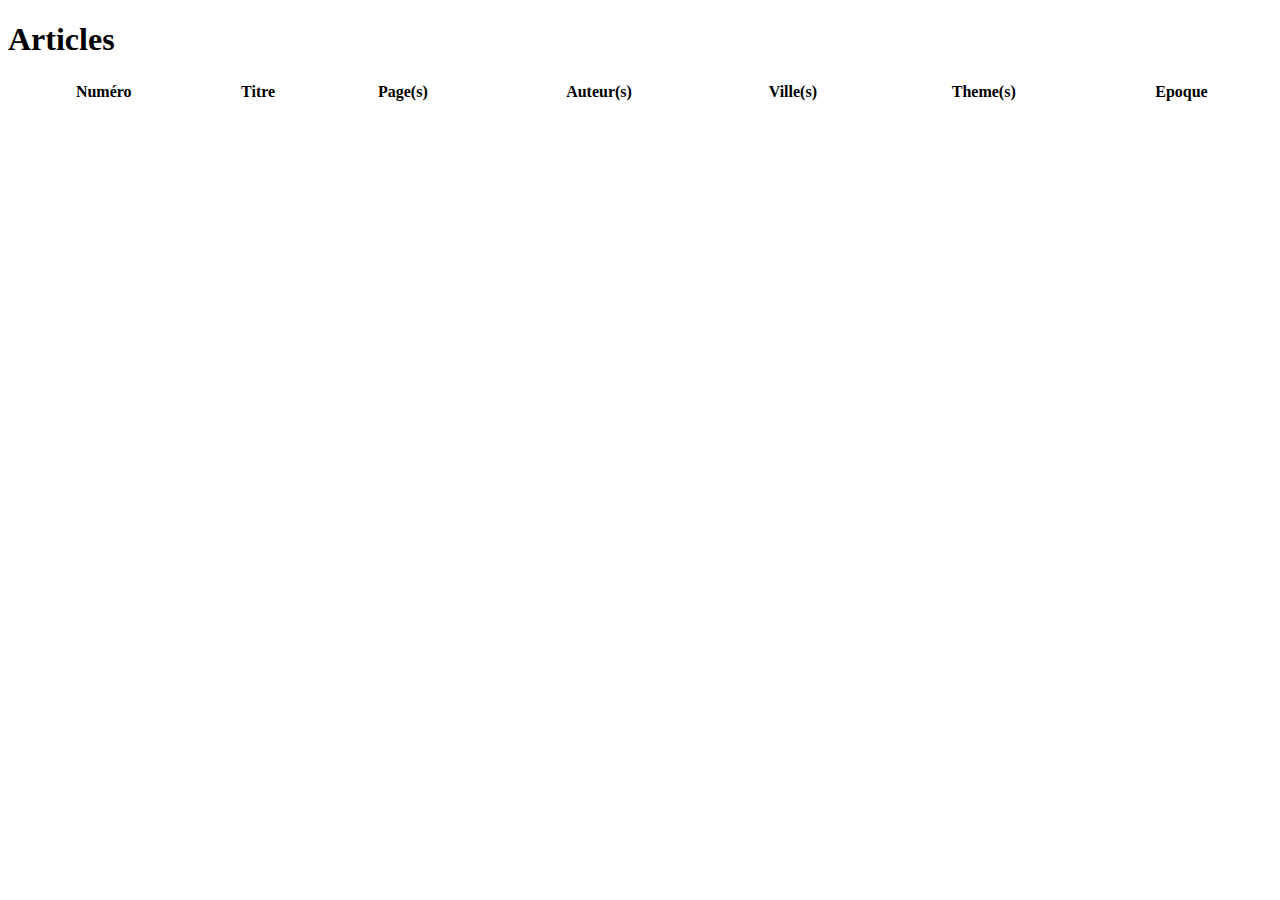
<file: articles.html>
<!DOCTYPE html>
<html lang="fr">
<head>
    <meta charset="UTF-8">
    <title>Articles</title>
    <link rel="stylesheet" href="https://cdn.datatables.net/1.13.6/css/jquery.dataTables.min.css">
</head>
<body>
    <h1>Articles</h1>
    <table id="articles-table" class="display" style="width:100%">
        <thead>
            <tr>
                <th>Numéro</th>
                <th>Titre</th>
                <th>Page(s)</th>
                <th>Auteur(s)</th>
                <th>Ville(s)</th>
                <th>Theme(s)</th>
                <th>Epoque</th>
            </tr>
        </thead>
    </table>
    <script src="https://code.jquery.com/jquery-3.7.0.min.js"></script>
    <script src="https://cdn.datatables.net/1.13.6/js/jquery.dataTables.min.js"></script>
    <script>
        $(document).ready(function() {
            $('#articles-table').DataTable({
                ajax: 'articles.csv',
                columns: [
                    { data: 'Numéro' },
                    { data: 'Titre' },
                    { data: 'Page(s)' },
                    { data: 'Auteur(s)' },
                    { data: 'Ville(s)' },
                    { data: 'Theme(s)' },
                    { data: 'Epoque' }
                ],
                dom: 'Bfrtip',
                paging: true
            });
        });
    </script>
</body>
</html>
</file>
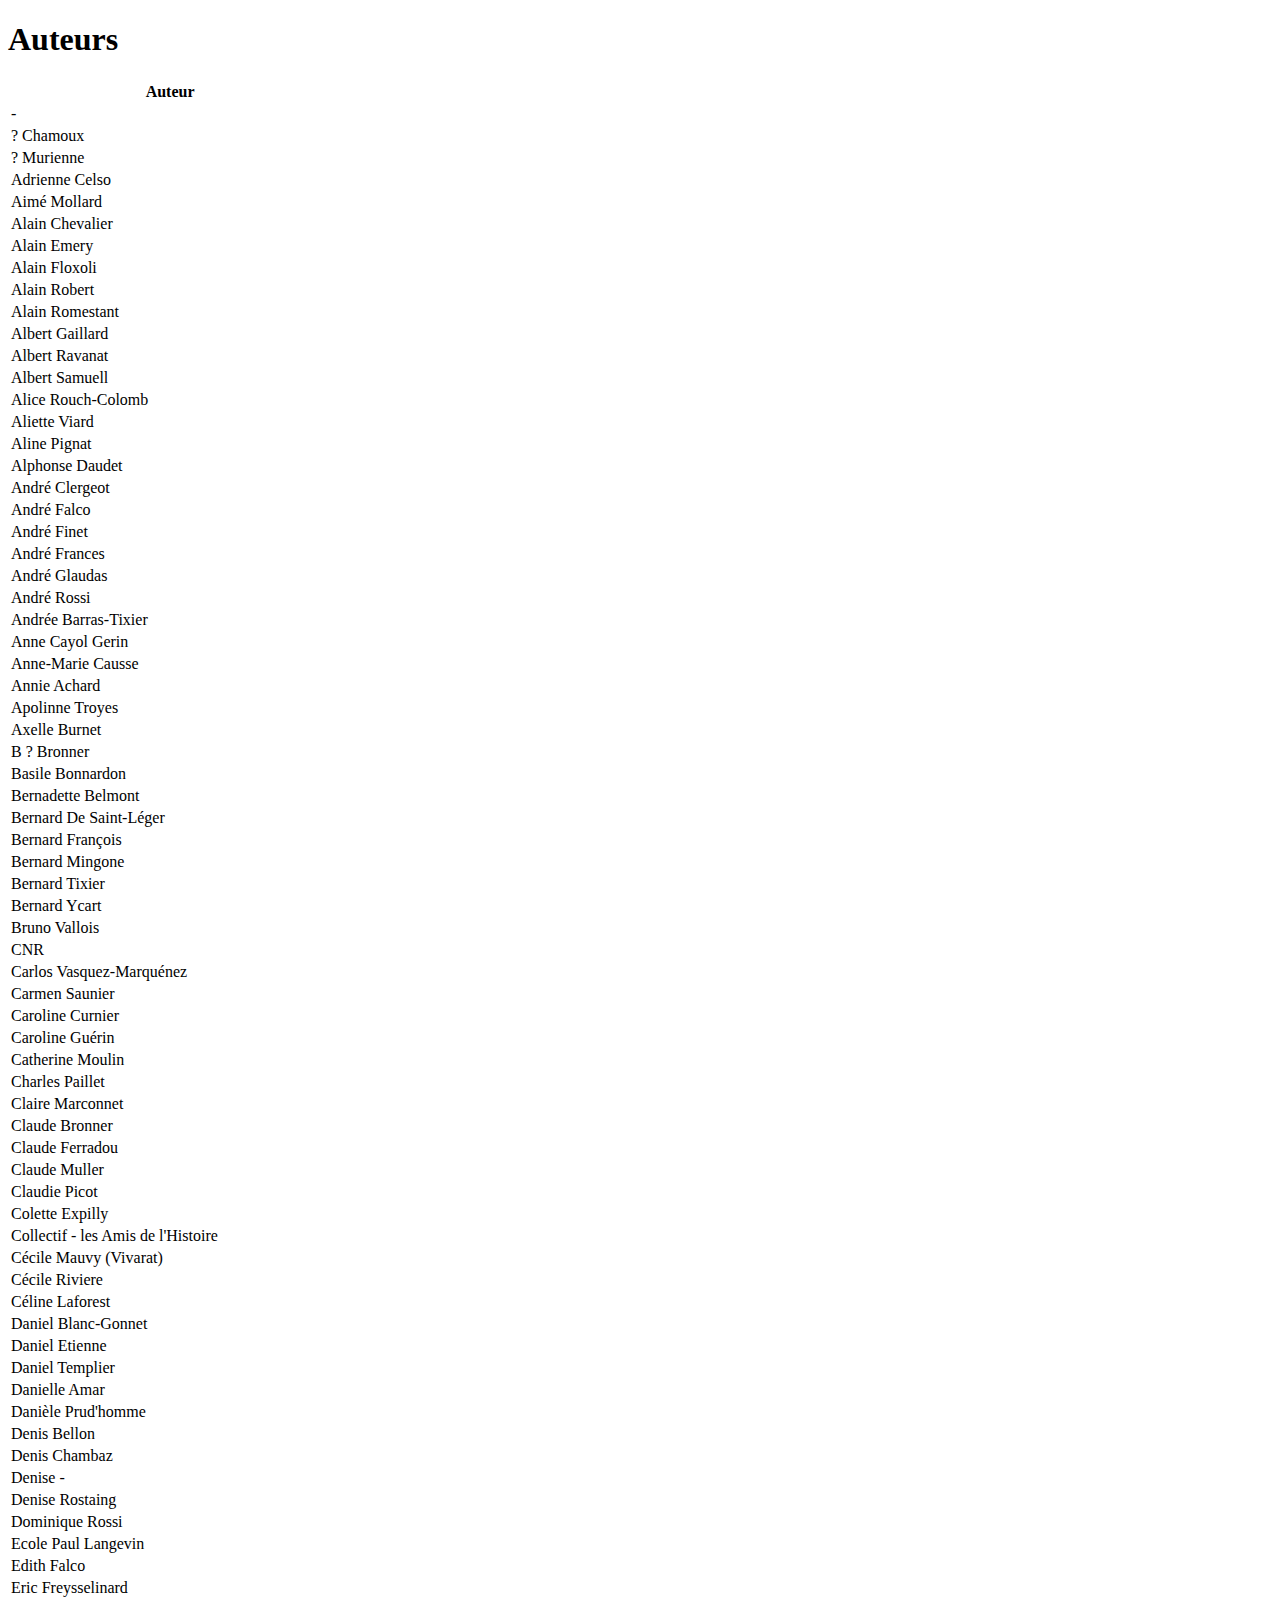
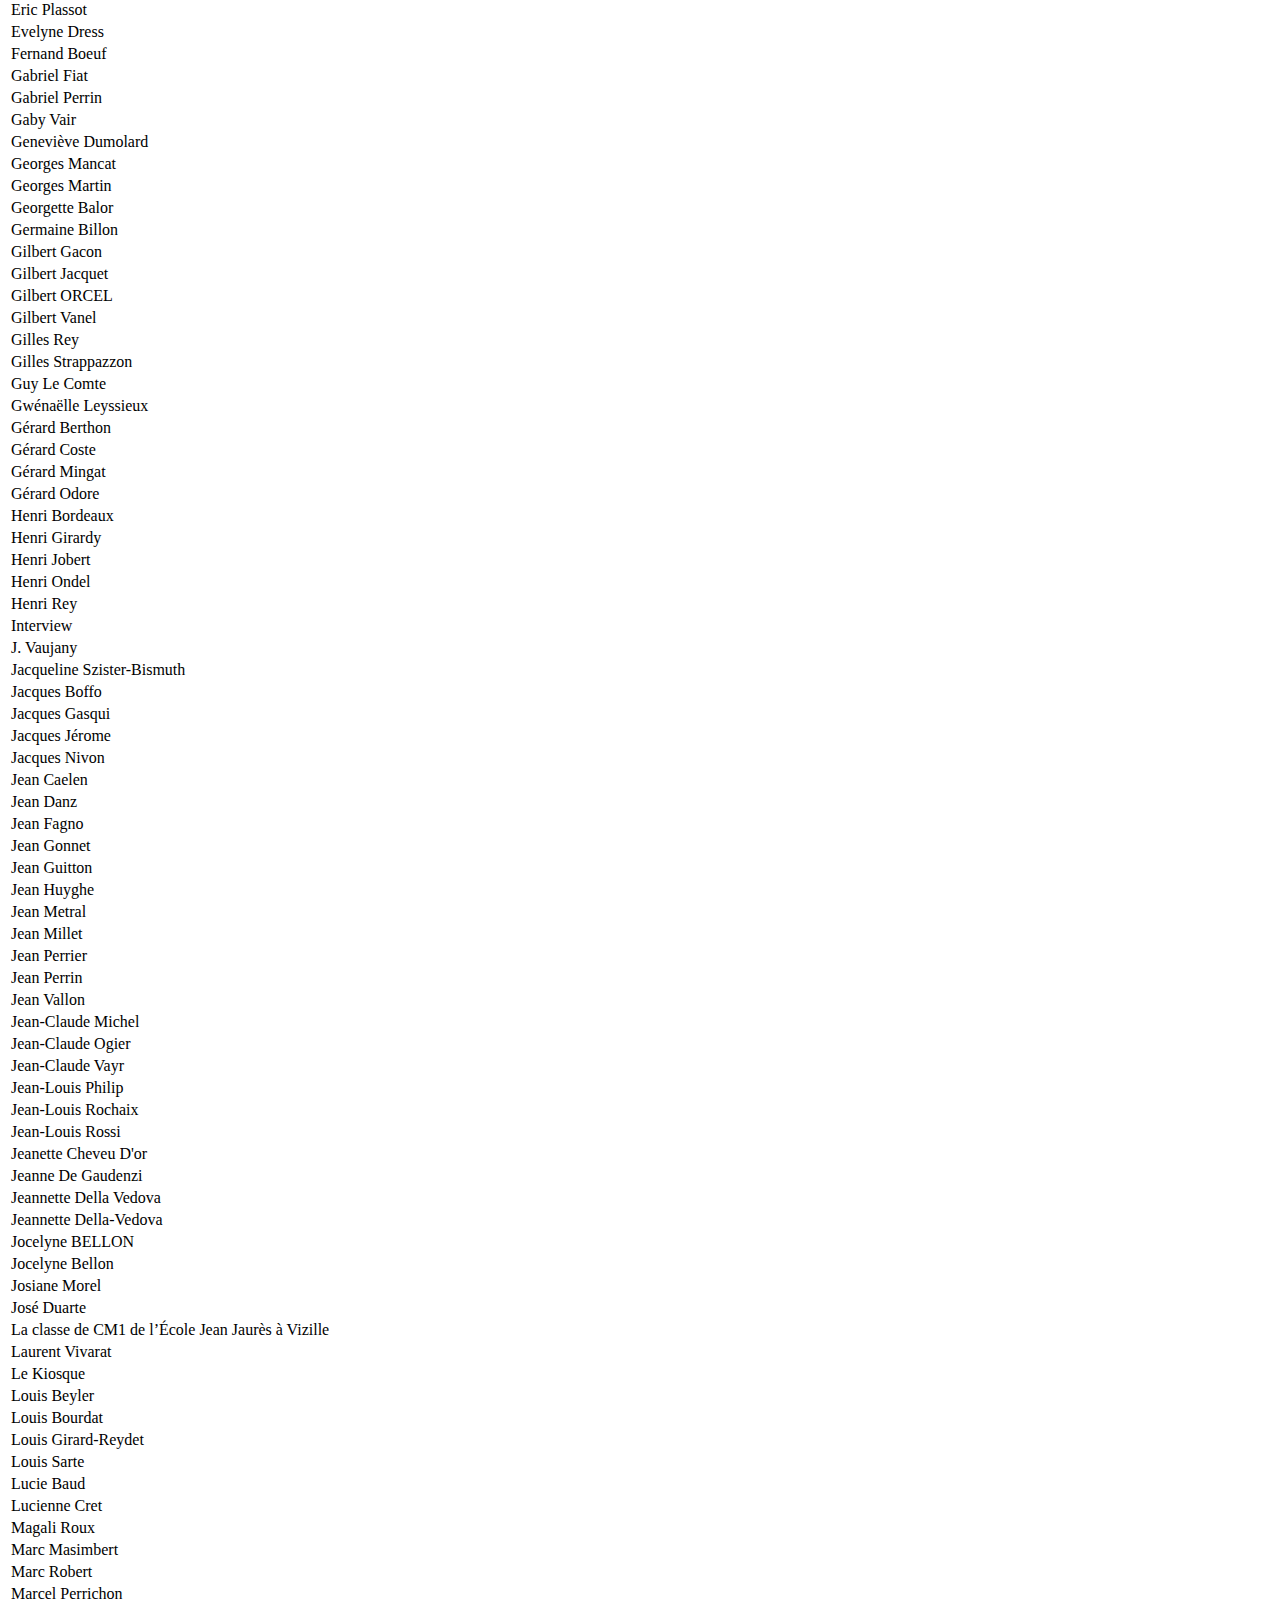
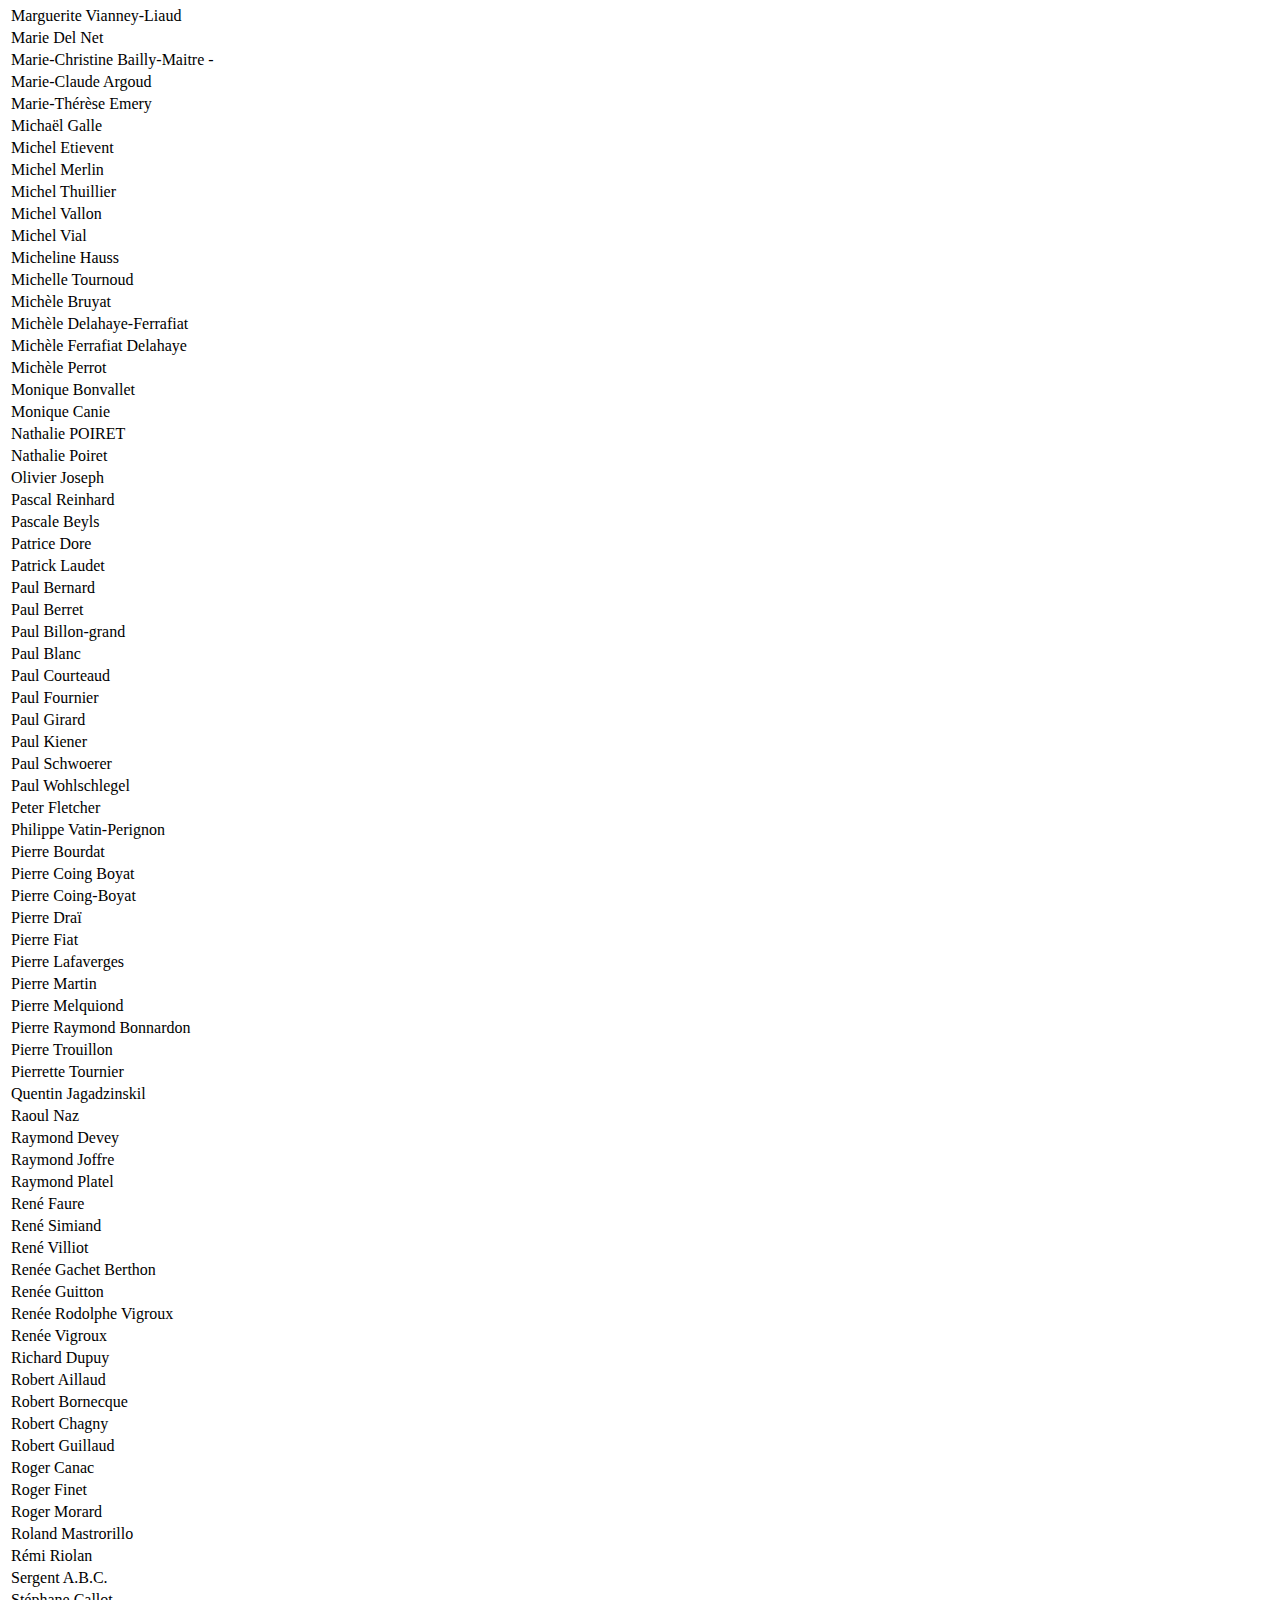
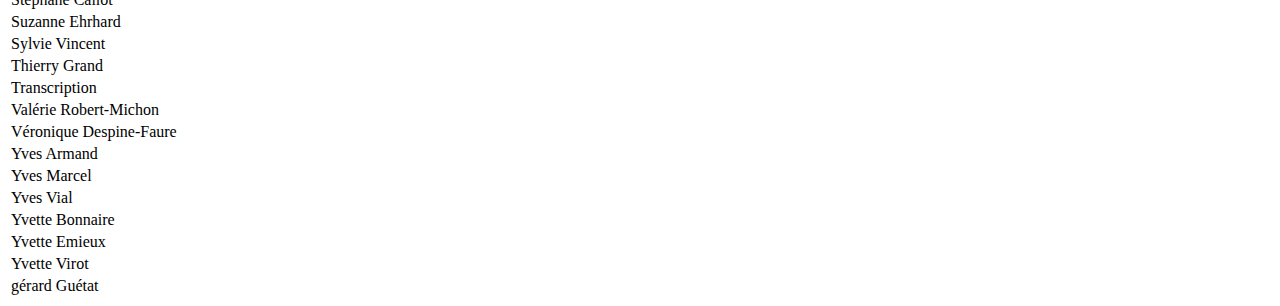
<file: auteurs.html>
<!DOCTYPE html>
<html lang="fr">
<head>
    <meta charset="UTF-8">
    <title>Auteurs</title>
    <link rel="stylesheet" href="https://cdn.datatables.net/1.13.4/css/jquery.dataTables.min.css">
    <script src="https://code.jquery.com/jquery-3.6.0.min.js"></script>
    <script src="https://cdn.datatables.net/1.13.4/js/jquery.dataTables.min.js"></script>
</head>
<body>
    <h1>Auteurs</h1>
    <table id="auteurs-table" class="display">
        <thead><tr><th>Auteur</th></tr></thead>
        <tbody><tr><td>-</td></tr>
<tr><td>? Chamoux</td></tr>
<tr><td>? Murienne</td></tr>
<tr><td>Adrienne Celso</td></tr>
<tr><td>Aimé Mollard</td></tr>
<tr><td>Alain Chevalier</td></tr>
<tr><td>Alain Emery</td></tr>
<tr><td>Alain Floxoli</td></tr>
<tr><td>Alain Robert</td></tr>
<tr><td>Alain Romestant</td></tr>
<tr><td>Albert Gaillard</td></tr>
<tr><td>Albert Ravanat</td></tr>
<tr><td>Albert Samuell</td></tr>
<tr><td>Alice Rouch-Colomb</td></tr>
<tr><td>Aliette Viard</td></tr>
<tr><td>Aline Pignat</td></tr>
<tr><td>Alphonse Daudet</td></tr>
<tr><td>André Clergeot</td></tr>
<tr><td>André Falco</td></tr>
<tr><td>André Finet</td></tr>
<tr><td>André Frances</td></tr>
<tr><td>André Glaudas</td></tr>
<tr><td>André Rossi</td></tr>
<tr><td>Andrée Barras-Tixier</td></tr>
<tr><td>Anne Cayol Gerin</td></tr>
<tr><td>Anne-Marie Causse</td></tr>
<tr><td>Annie Achard</td></tr>
<tr><td>Apolinne Troyes</td></tr>
<tr><td>Axelle Burnet</td></tr>
<tr><td>B ? Bronner</td></tr>
<tr><td>Basile Bonnardon</td></tr>
<tr><td>Bernadette Belmont</td></tr>
<tr><td>Bernard De Saint-Léger</td></tr>
<tr><td>Bernard François</td></tr>
<tr><td>Bernard Mingone</td></tr>
<tr><td>Bernard Tixier</td></tr>
<tr><td>Bernard Ycart</td></tr>
<tr><td>Bruno Vallois</td></tr>
<tr><td>CNR</td></tr>
<tr><td>Carlos Vasquez-Marquénez</td></tr>
<tr><td>Carmen Saunier</td></tr>
<tr><td>Caroline Curnier</td></tr>
<tr><td>Caroline Guérin</td></tr>
<tr><td>Catherine Moulin</td></tr>
<tr><td>Charles Paillet</td></tr>
<tr><td>Claire Marconnet</td></tr>
<tr><td>Claude Bronner</td></tr>
<tr><td>Claude Ferradou</td></tr>
<tr><td>Claude Muller</td></tr>
<tr><td>Claudie Picot</td></tr>
<tr><td>Colette Expilly</td></tr>
<tr><td>Collectif - les Amis de l'Histoire</td></tr>
<tr><td>Cécile Mauvy (Vivarat)</td></tr>
<tr><td>Cécile Riviere</td></tr>
<tr><td>Céline Laforest</td></tr>
<tr><td>Daniel Blanc-Gonnet</td></tr>
<tr><td>Daniel Etienne</td></tr>
<tr><td>Daniel Templier</td></tr>
<tr><td>Danielle Amar</td></tr>
<tr><td>Danièle Prud'homme</td></tr>
<tr><td>Denis Bellon</td></tr>
<tr><td>Denis Chambaz</td></tr>
<tr><td>Denise -</td></tr>
<tr><td>Denise Rostaing</td></tr>
<tr><td>Dominique Rossi</td></tr>
<tr><td>Ecole Paul Langevin</td></tr>
<tr><td>Edith Falco</td></tr>
<tr><td>Eric Freysselinard</td></tr>
<tr><td>Eric Plassot</td></tr>
<tr><td>Evelyne Dress</td></tr>
<tr><td>Fernand Boeuf</td></tr>
<tr><td>Gabriel Fiat</td></tr>
<tr><td>Gabriel Perrin</td></tr>
<tr><td>Gaby Vair</td></tr>
<tr><td>Geneviève Dumolard</td></tr>
<tr><td>Georges Mancat</td></tr>
<tr><td>Georges Martin</td></tr>
<tr><td>Georgette Balor</td></tr>
<tr><td>Germaine Billon</td></tr>
<tr><td>Gilbert Gacon</td></tr>
<tr><td>Gilbert Jacquet</td></tr>
<tr><td>Gilbert ORCEL</td></tr>
<tr><td>Gilbert Vanel</td></tr>
<tr><td>Gilles Rey</td></tr>
<tr><td>Gilles Strappazzon</td></tr>
<tr><td>Guy Le Comte</td></tr>
<tr><td>Gwénaëlle Leyssieux</td></tr>
<tr><td>Gérard Berthon</td></tr>
<tr><td>Gérard Coste</td></tr>
<tr><td>Gérard Mingat</td></tr>
<tr><td>Gérard Odore</td></tr>
<tr><td>Henri Bordeaux</td></tr>
<tr><td>Henri Girardy</td></tr>
<tr><td>Henri Jobert</td></tr>
<tr><td>Henri Ondel</td></tr>
<tr><td>Henri Rey</td></tr>
<tr><td>Interview</td></tr>
<tr><td>J. Vaujany</td></tr>
<tr><td>Jacqueline Szister-Bismuth</td></tr>
<tr><td>Jacques Boffo</td></tr>
<tr><td>Jacques Gasqui</td></tr>
<tr><td>Jacques Jérome</td></tr>
<tr><td>Jacques Nivon</td></tr>
<tr><td>Jean Caelen</td></tr>
<tr><td>Jean Danz</td></tr>
<tr><td>Jean Fagno</td></tr>
<tr><td>Jean Gonnet</td></tr>
<tr><td>Jean Guitton</td></tr>
<tr><td>Jean Huyghe</td></tr>
<tr><td>Jean Metral</td></tr>
<tr><td>Jean Millet</td></tr>
<tr><td>Jean Perrier</td></tr>
<tr><td>Jean Perrin</td></tr>
<tr><td>Jean Vallon</td></tr>
<tr><td>Jean-Claude Michel</td></tr>
<tr><td>Jean-Claude Ogier</td></tr>
<tr><td>Jean-Claude Vayr</td></tr>
<tr><td>Jean-Louis Philip</td></tr>
<tr><td>Jean-Louis Rochaix</td></tr>
<tr><td>Jean-Louis Rossi</td></tr>
<tr><td>Jeanette Cheveu D'or</td></tr>
<tr><td>Jeanne De Gaudenzi</td></tr>
<tr><td>Jeannette Della Vedova</td></tr>
<tr><td>Jeannette Della-Vedova</td></tr>
<tr><td>Jocelyne BELLON</td></tr>
<tr><td>Jocelyne Bellon</td></tr>
<tr><td>Josiane Morel</td></tr>
<tr><td>José Duarte</td></tr>
<tr><td>La classe de CM1 de l’École Jean Jaurès à Vizille</td></tr>
<tr><td>Laurent Vivarat</td></tr>
<tr><td>Le Kiosque</td></tr>
<tr><td>Louis Beyler</td></tr>
<tr><td>Louis Bourdat</td></tr>
<tr><td>Louis Girard-Reydet</td></tr>
<tr><td>Louis Sarte</td></tr>
<tr><td>Lucie Baud</td></tr>
<tr><td>Lucienne Cret</td></tr>
<tr><td>Magali Roux</td></tr>
<tr><td>Marc Masimbert</td></tr>
<tr><td>Marc Robert</td></tr>
<tr><td>Marcel Perrichon</td></tr>
<tr><td>Marguerite Vianney-Liaud</td></tr>
<tr><td>Marie Del Net</td></tr>
<tr><td>Marie-Christine Bailly-Maitre -</td></tr>
<tr><td>Marie-Claude Argoud</td></tr>
<tr><td>Marie-Thérèse Emery</td></tr>
<tr><td>Michaël Galle</td></tr>
<tr><td>Michel Etievent</td></tr>
<tr><td>Michel Merlin</td></tr>
<tr><td>Michel Thuillier</td></tr>
<tr><td>Michel Vallon</td></tr>
<tr><td>Michel Vial</td></tr>
<tr><td>Micheline Hauss</td></tr>
<tr><td>Michelle Tournoud</td></tr>
<tr><td>Michèle Bruyat</td></tr>
<tr><td>Michèle Delahaye-Ferrafiat</td></tr>
<tr><td>Michèle Ferrafiat Delahaye</td></tr>
<tr><td>Michèle Perrot</td></tr>
<tr><td>Monique Bonvallet</td></tr>
<tr><td>Monique Canie</td></tr>
<tr><td>Nathalie POIRET</td></tr>
<tr><td>Nathalie Poiret</td></tr>
<tr><td>Olivier Joseph</td></tr>
<tr><td>Pascal Reinhard</td></tr>
<tr><td>Pascale Beyls</td></tr>
<tr><td>Patrice Dore</td></tr>
<tr><td>Patrick Laudet</td></tr>
<tr><td>Paul Bernard</td></tr>
<tr><td>Paul Berret</td></tr>
<tr><td>Paul Billon-grand</td></tr>
<tr><td>Paul Blanc</td></tr>
<tr><td>Paul Courteaud</td></tr>
<tr><td>Paul Fournier</td></tr>
<tr><td>Paul Girard</td></tr>
<tr><td>Paul Kiener</td></tr>
<tr><td>Paul Schwoerer</td></tr>
<tr><td>Paul Wohlschlegel</td></tr>
<tr><td>Peter Fletcher</td></tr>
<tr><td>Philippe Vatin-Perignon</td></tr>
<tr><td>Pierre Bourdat</td></tr>
<tr><td>Pierre Coing Boyat</td></tr>
<tr><td>Pierre Coing-Boyat</td></tr>
<tr><td>Pierre Draï</td></tr>
<tr><td>Pierre Fiat</td></tr>
<tr><td>Pierre Lafaverges</td></tr>
<tr><td>Pierre Martin</td></tr>
<tr><td>Pierre Melquiond</td></tr>
<tr><td>Pierre Raymond Bonnardon</td></tr>
<tr><td>Pierre Trouillon</td></tr>
<tr><td>Pierrette Tournier</td></tr>
<tr><td>Quentin Jagadzinskil</td></tr>
<tr><td>Raoul Naz</td></tr>
<tr><td>Raymond Devey</td></tr>
<tr><td>Raymond Joffre</td></tr>
<tr><td>Raymond Platel</td></tr>
<tr><td>René Faure</td></tr>
<tr><td>René Simiand</td></tr>
<tr><td>René Villiot</td></tr>
<tr><td>Renée Gachet Berthon</td></tr>
<tr><td>Renée Guitton</td></tr>
<tr><td>Renée Rodolphe Vigroux</td></tr>
<tr><td>Renée Vigroux</td></tr>
<tr><td>Richard Dupuy</td></tr>
<tr><td>Robert Aillaud</td></tr>
<tr><td>Robert Bornecque</td></tr>
<tr><td>Robert Chagny</td></tr>
<tr><td>Robert Guillaud</td></tr>
<tr><td>Roger Canac</td></tr>
<tr><td>Roger Finet</td></tr>
<tr><td>Roger Morard</td></tr>
<tr><td>Roland Mastrorillo</td></tr>
<tr><td>Rémi Riolan</td></tr>
<tr><td>Sergent A.B.C.</td></tr>
<tr><td>Stéphane Callot</td></tr>
<tr><td>Suzanne Ehrhard</td></tr>
<tr><td>Sylvie Vincent</td></tr>
<tr><td>Thierry Grand</td></tr>
<tr><td>Transcription</td></tr>
<tr><td>Valérie Robert-Michon</td></tr>
<tr><td>Véronique Despine-Faure</td></tr>
<tr><td>Yves Armand</td></tr>
<tr><td>Yves Marcel</td></tr>
<tr><td>Yves Vial</td></tr>
<tr><td>Yvette Bonnaire</td></tr>
<tr><td>Yvette Emieux</td></tr>
<tr><td>Yvette Virot</td></tr>
<tr><td>gérard Guétat</td></tr></tbody>
    </table>
    <script>
        $(document).ready(function() {
            $('#auteurs-table').DataTable({
                responsive: true,
                pageLength: 10
            });
        });
    </script>
</body>
</html>
</file>
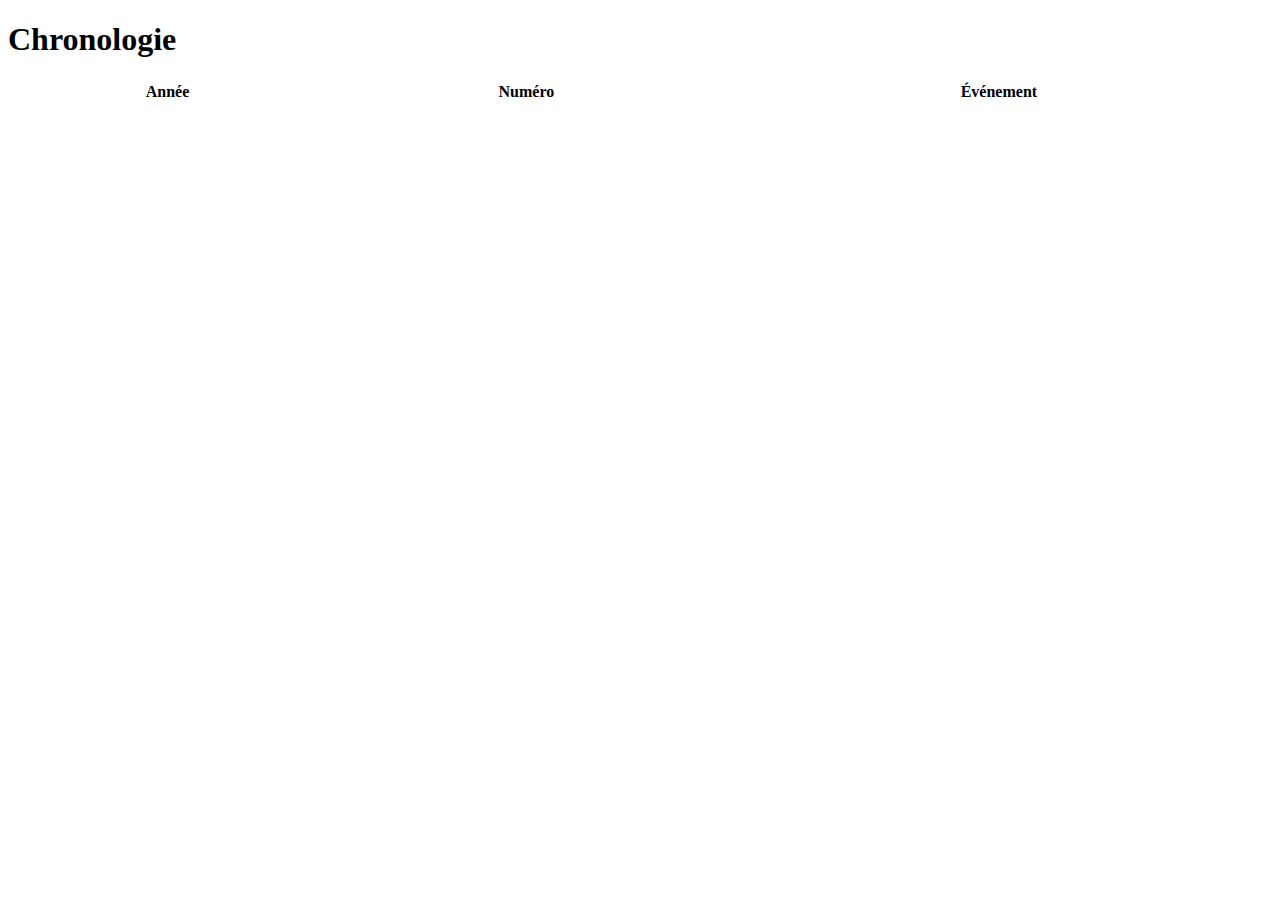
<file: chronologie.html>
<!DOCTYPE html>
<html lang="fr">
<head>
    <meta charset="UTF-8">
    <title>Chronologie</title>
    <link rel="stylesheet" href="https://cdn.datatables.net/1.13.6/css/jquery.dataTables.min.css">
</head>
<body>
    <h1>Chronologie</h1>
    <table id="chronologie-table" class="display" style="width:100%">
        <thead>
            <tr>
                <th>Année</th>
                <th>Numéro</th>
                <th>Événement</th>
            </tr>
        </thead>
    </table>
    <script src="https://code.jquery.com/jquery-3.7.0.min.js"></script>
    <script src="https://cdn.datatables.net/1.13.6/js/jquery.dataTables.min.js"></script>
    <script>
        $(document).ready(function() {
            $('#chronologie-table').DataTable({
                ajax: 'chronologie.csv',
                columns: [
                    { data: 'Année' },
                    { data: 'Numéro' },
                    { data: 'Événement' }
                ],
                dom: 'Bfrtip',
                paging: true
            });
        });
    </script>
</body>
</html>
</file>
